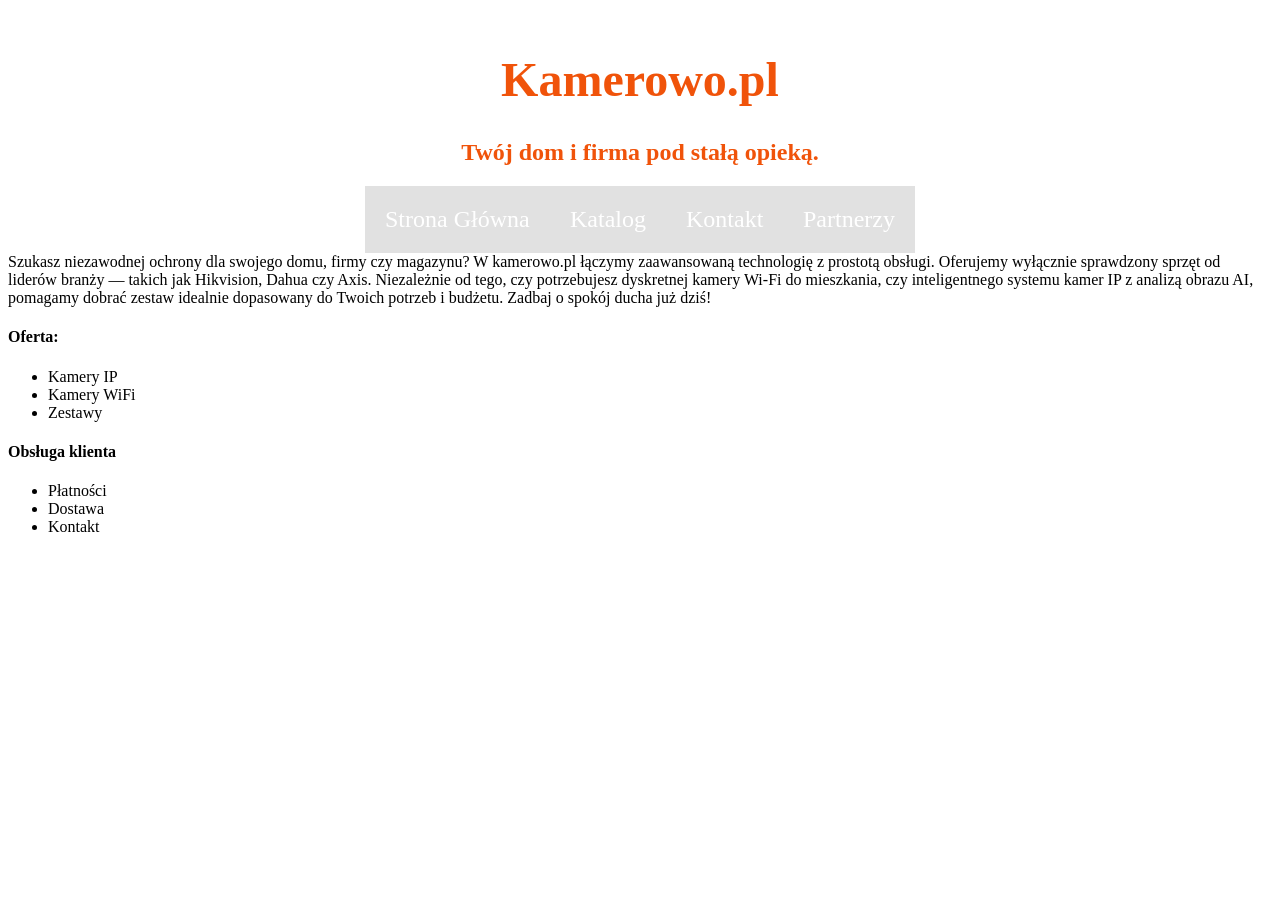
<file: index.html>
<!DOCTYPE html>
<head>
    <meta charset="utf-8">
    <title>Kamerowo.pl</title>
    <meta name="author" content="Blazej Kuliszak">
    <meta name="description" content="Sklep z kamerami">
    <meta name="robots" content="index, nofollow">
    <meta http-equiv="cache-control" content="no-cache">
    <link rel="stylesheet" href="style.css">
</head>

<body>
    <header>
        <h1>Kamerowo.pl</h1>
        <h2>Twój dom i firma pod stałą opieką.</h2>
        <nav>
            <div class="Menu">
                <div class="Menu-item hvr-shutter-in-horizontal"><a href="#">Strona Główna</a></div>
                <div class="Menu-item hvr-shutter-out-horizontal"><a href="#">Katalog</a></div>
                <div class="Menu-item hvr-shutter-in-horizontal"><a href="#">Kontakt</a></div>
                <div class="Menu-item hvr-shutter-out-horizontal"><a href="#">Partnerzy</a></div>
            </div>
        </nav>
    </header>
    <article>
        <section>
            <span>Szukasz niezawodnej ochrony dla swojego domu, firmy czy magazynu? W kamerowo.pl łączymy zaawansowaną technologię z prostotą obsługi. Oferujemy wyłącznie sprawdzony sprzęt od liderów branży — takich jak Hikvision, Dahua czy Axis. Niezależnie od tego, czy potrzebujesz dyskretnej kamery Wi-Fi do mieszkania, czy inteligentnego systemu kamer IP z analizą obrazu AI, pomagamy dobrać zestaw idealnie dopasowany do Twoich potrzeb i budżetu. Zadbaj o spokój ducha już dziś!</span>
        </section>
    </article>
    <footer>
        <h4>Oferta:</h4>
        <ul>
            <li>Kamery IP</li>
            <li>Kamery WiFi</li>
            <li>Zestawy</li>
        </ul>

        <h4>Obsługa klienta</h4>
        <ul>
            <li>Płatności</li>
            <li>Dostawa</li>
            <li>Kontakt</li>
        </ul>
    </footer>
</body>
</file>
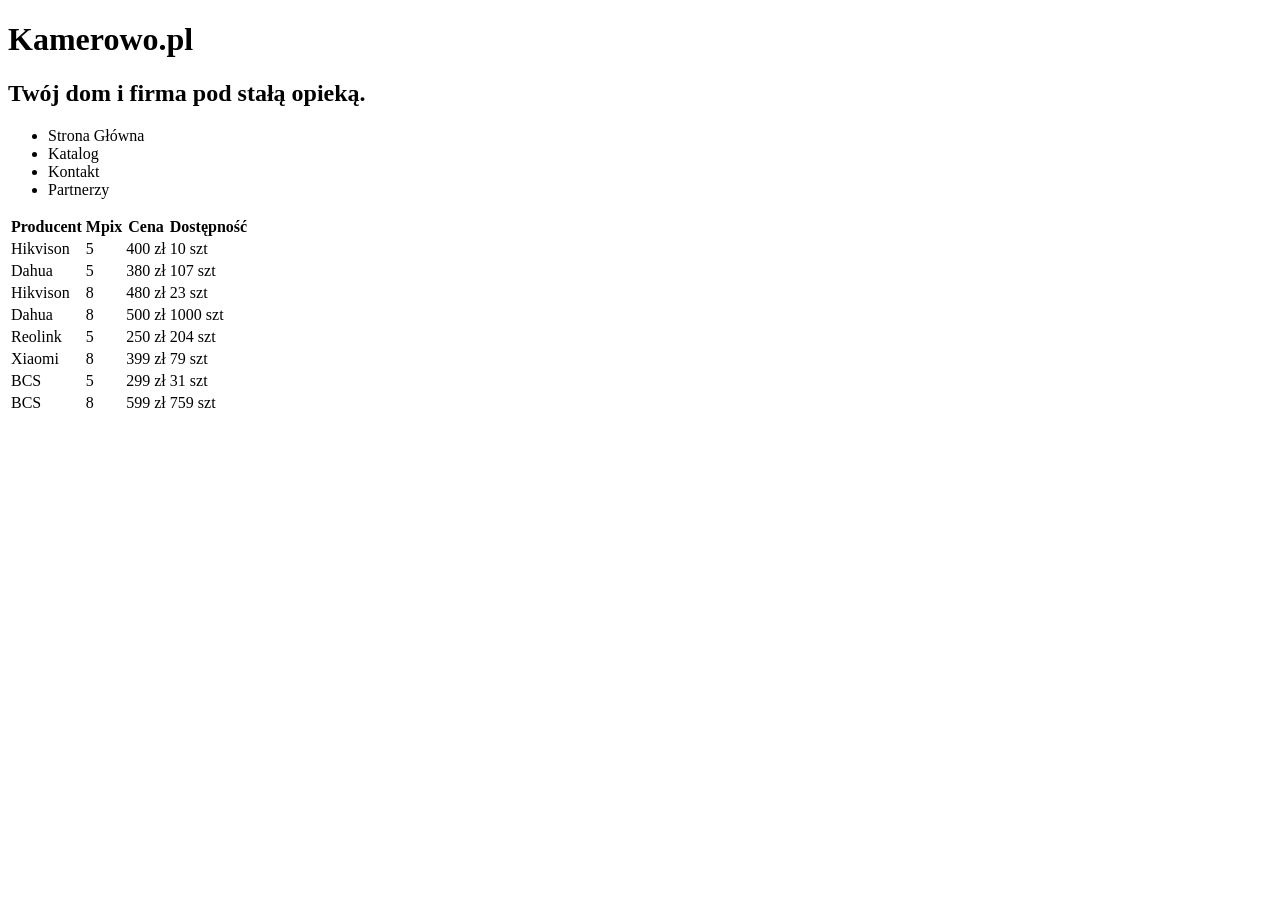
<file: katalog.html>
<!DOCTYPE html>
<head>
    <meta charset="utf-8">
    <title>Kamerowo.pl</title>
    <meta name="author" content="Blazej Kuliszak">
    <meta name="description" content="Sklep z kamerami">
    <meta name="robots" content="index, nofollow">
    <meta http-equiv="cache-control" content="no-cache">
</head>

<body>
    <header>
        <h1>Kamerowo.pl</h1>
        <h2>Twój dom i firma pod stałą opieką.</h2>
        <nav>
            <ul>
                <li>Strona Główna</li>
                <li>Katalog</li>
                <li>Kontakt</li>
                <li>Partnerzy</li>
            </ul>
        </nav>
    </header>
    <article>
        <section>
            <table>
                <tr>
                    <th>Producent</th>
                    <th>Mpix</th>
                    <th>Cena</th>
                    <th>Dostępność</th>
                </tr>
                <tr>
                    <td>Hikvison</td>
                    <td>5</td>
                    <td>400 zł</td>
                    <td>10 szt</td>
                </tr>
                <tr>
                    <td>Dahua</td>
                    <td>5</td>
                    <td>380 zł</td>
                    <td>107 szt</td>
                </tr>
                <tr>
                    <td>Hikvison</td>
                    <td>8</td>
                    <td>480 zł</td>
                    <td>23 szt</td>
                </tr>
                <tr>
                    <td>Dahua</td>
                    <td>8</td>
                    <td>500 zł</td>
                    <td>1000 szt</td>
                </tr>
                <tr>
                    <td>Reolink</td>
                    <td>5</td>
                    <td>250 zł</td>
                    <td>204 szt</td>
                </tr>
                <tr>
                    <td>Xiaomi</td>
                    <td>8</td>
                    <td>399 zł</td>
                    <td>79 szt</td>
                </tr>
                <tr>
                    <td>BCS</td>
                    <td>5</td>
                    <td>299 zł</td>
                    <td>31 szt</td>
                </tr>
                <tr>
                    <td>BCS</td>
                    <td>8</td>
                    <td>599 zł</td>
                    <td>759 szt</td>
                </tr>
            </table>
        </section>
    </article>
    <footer>

    </footer>
</body>
</file>
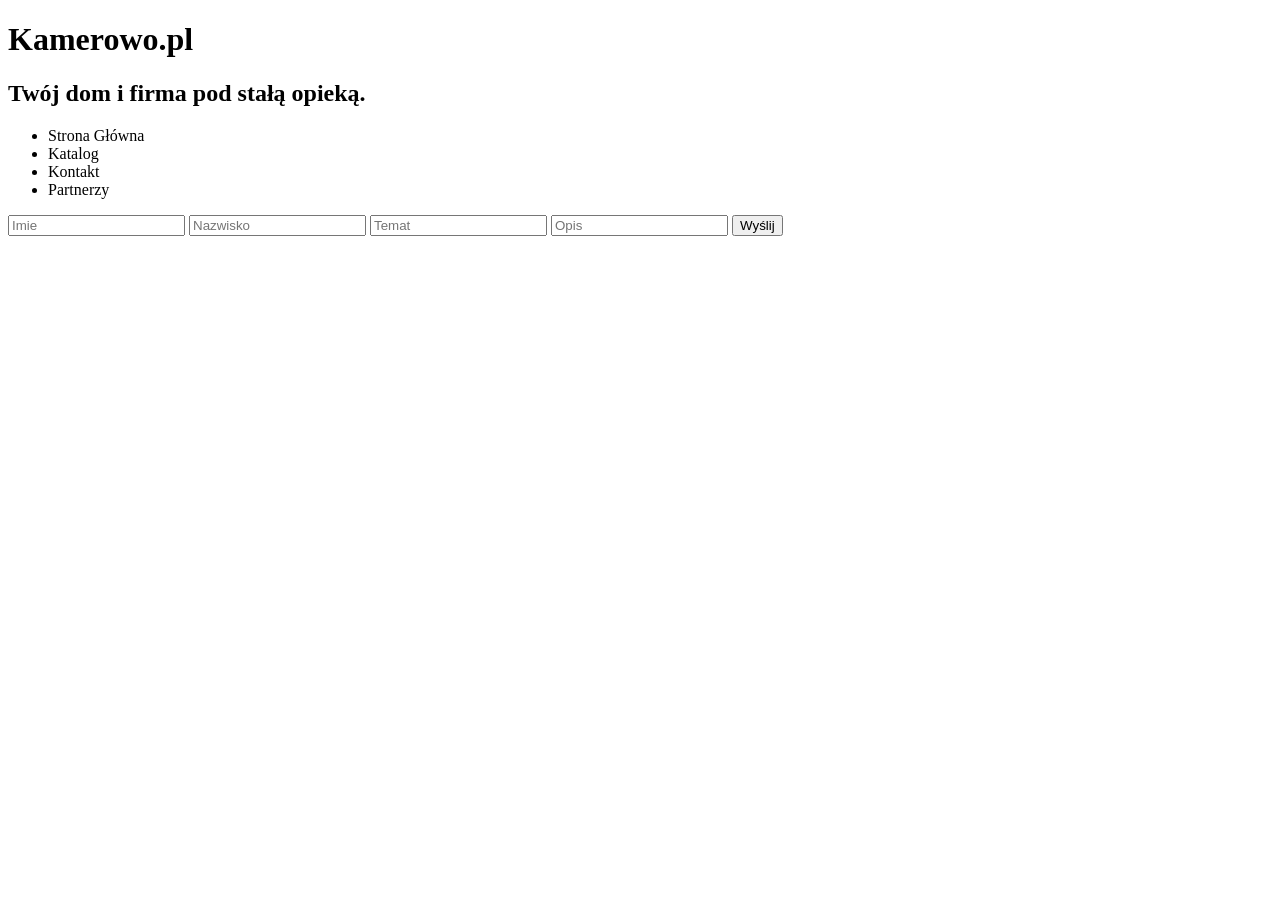
<file: kontakt.html>
<!DOCTYPE html>
<head>
    <meta charset="utf-8">
    <title>Kamerowo.pl</title>
    <meta name="author" content="Blazej Kuliszak">
    <meta name="description" content="Sklep z kamerami">
    <meta name="robots" content="index, nofollow">
    <meta http-equiv="cache-control" content="no-cache">
</head>

<body>
    <header>
        <h1>Kamerowo.pl</h1>
        <h2>Twój dom i firma pod stałą opieką.</h2>
        <nav>
            <ul>
                <li>Strona Główna</li>
                <li>Katalog</li>
                <li>Kontakt</li>
                <li>Partnerzy</li>
            </ul>
        </nav>
    </header>
    <article>
        <section>
            <form>
                <input name="imie" placeholder="Imie">
                <input name="nazwisko" placeholder="Nazwisko">
                <input name="temat" placeholder="Temat">
                <input name="opis" placeholder="Opis">
                <input type="submit" value="Wyślij">
            </form>
        </section>
    </article>
    <footer>

    </footer>
</body>
</file>
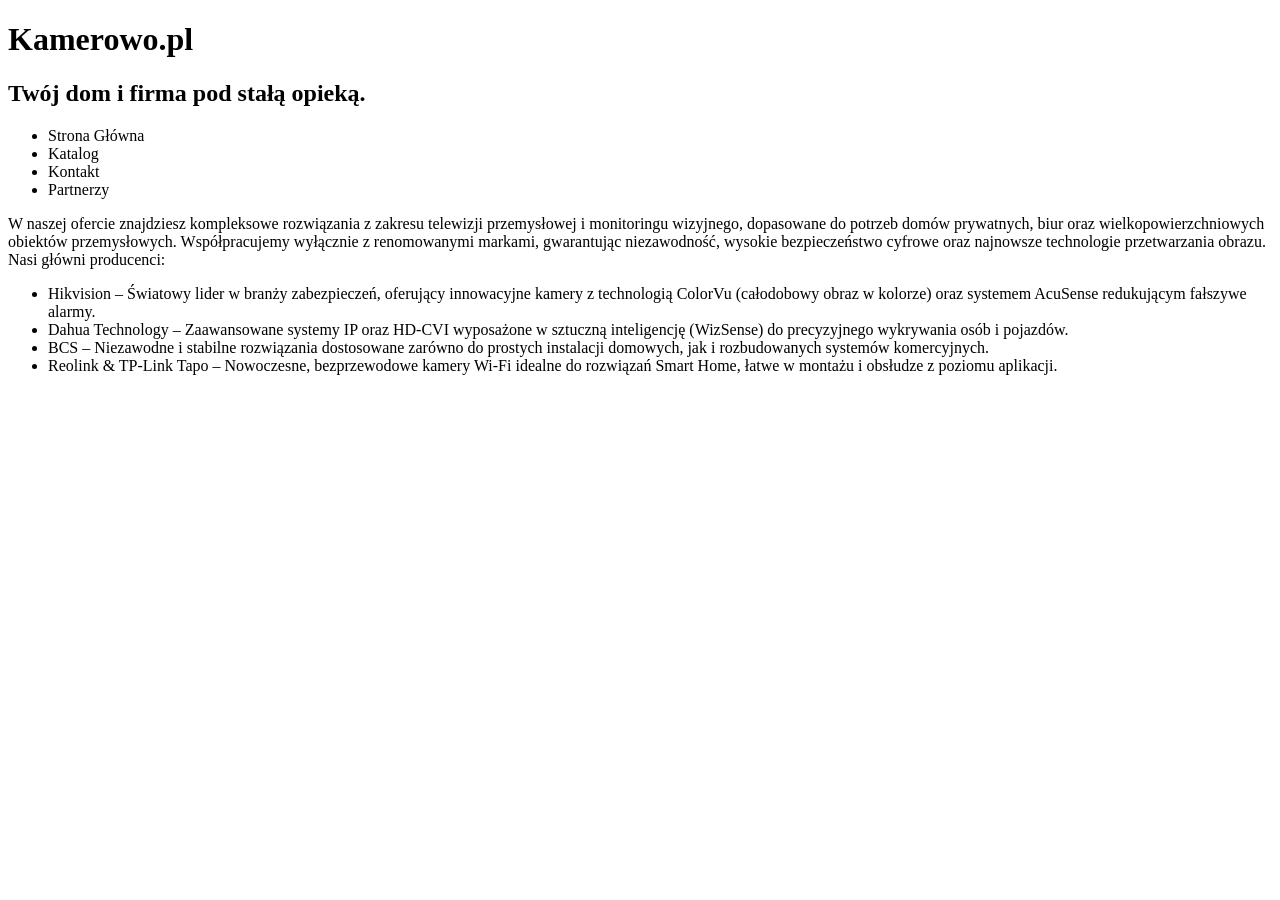
<file: partnerzy.html>
<!DOCTYPE html>
<head>
    <meta charset="utf-8">
    <title>Kamerowo.pl</title>
    <meta name="author" content="Blazej Kuliszak">
    <meta name="description" content="Sklep z kamerami">
    <meta name="robots" content="index, nofollow">
    <meta http-equiv="cache-control" content="no-cache">
</head>

<body>
    <header>
        <h1>Kamerowo.pl</h1>
        <h2>Twój dom i firma pod stałą opieką.</h2>
        <nav>
            <ul>
                <li>Strona Główna</li>
                <li>Katalog</li>
                <li>Kontakt</li>
                <li>Partnerzy</li>
            </ul>
        </nav>
    </header>
    <article>
        <section>
            <span>W naszej ofercie znajdziesz kompleksowe rozwiązania z zakresu telewizji przemysłowej i monitoringu wizyjnego, dopasowane do potrzeb domów prywatnych, biur oraz wielkopowierzchniowych obiektów przemysłowych. Współpracujemy wyłącznie z renomowanymi markami, gwarantując niezawodność, wysokie bezpieczeństwo cyfrowe oraz najnowsze technologie przetwarzania obrazu. Nasi główni producenci:</span>
            <ul>
                <li>Hikvision – Światowy lider w branży zabezpieczeń, oferujący innowacyjne kamery z technologią ColorVu (całodobowy obraz w kolorze) oraz systemem AcuSense redukującym fałszywe alarmy.</li>
                <li>Dahua Technology – Zaawansowane systemy IP oraz HD-CVI wyposażone w sztuczną inteligencję (WizSense) do precyzyjnego wykrywania osób i pojazdów.</li>
                <li>BCS – Niezawodne i stabilne rozwiązania dostosowane zarówno do prostych instalacji domowych, jak i rozbudowanych systemów komercyjnych.</li>
                <li>Reolink & TP-Link Tapo – Nowoczesne, bezprzewodowe kamery Wi-Fi idealne do rozwiązań Smart Home, łatwe w montażu i obsłudze z poziomu aplikacji.</li>
            </ul>
        </section>
    </article>
    <footer>

    </footer>
</body>
</file>
<file: style.css>
.Menu {
  display: flex;
  align-items: center;
}

.Menu div {
  color: white;
  padding: 20px;
  font-size: 24px;
  a {
    color: white;
    text-decoration: none;
  }
}

nav {
  display: flex;
  justify-content: center;
}

Header h1 {
  color:rgb(240, 83, 10);
  background-color: white;
  padding: 20px 20px 0px 20px;
  text-align: center;
  font-size: 48px;
}

Header h2 {
  color:rgb(240, 83, 10);
  background-color: white;
  text-align: center;
}

/* Shutter In Horizontal */
.hvr-shutter-in-horizontal {
  display: inline-block;
  vertical-align: middle;
  -webkit-transform: perspective(1px) translateZ(0);
  transform: perspective(1px) translateZ(0);
  box-shadow: 0 0 1px rgba(0, 0, 0, 0);
  position: relative;
  background: rgb(240, 83, 10);
  -webkit-transition-property: color;
  transition-property: color;
  -webkit-transition-duration: 0.3s;
  transition-duration: 0.3s;
}
.hvr-shutter-in-horizontal:before {
  content: "";
  position: absolute;
  z-index: -1;
  top: 0;
  bottom: 0;
  left: 0;
  right: 0;
  background: #e1e1e1;
  -webkit-transform: scaleX(1);
  transform: scaleX(1);
  -webkit-transform-origin: 50%;
  transform-origin: 50%;
  -webkit-transition-property: transform;
  transition-property: transform;
  -webkit-transition-duration: 0.3s;
  transition-duration: 0.3s;
  -webkit-transition-timing-function: ease-out;
  transition-timing-function: ease-out;
}
.hvr-shutter-in-horizontal:hover, .hvr-shutter-in-horizontal:focus, .hvr-shutter-in-horizontal:active {
  color: white;
}
.hvr-shutter-in-horizontal:hover:before, .hvr-shutter-in-horizontal:focus:before, .hvr-shutter-in-horizontal:active:before {
  -webkit-transform: scaleX(0);
  transform: scaleX(0);
}

/* Shutter Out Horizontal */
.hvr-shutter-out-horizontal {
  display: inline-block;
  vertical-align: middle;
  -webkit-transform: perspective(1px) translateZ(0);
  transform: perspective(1px) translateZ(0);
  box-shadow: 0 0 1px rgba(0, 0, 0, 0);
  position: relative;
  background: #e1e1e1;
  -webkit-transition-property: color;
  transition-property: color;
  -webkit-transition-duration: 0.3s;
  transition-duration: 0.3s;
}
.hvr-shutter-out-horizontal:before {
  content: "";
  position: absolute;
  z-index: -1;
  top: 0;
  bottom: 0;
  left: 0;
  right: 0;
  background: rgb(240, 83, 10);
  -webkit-transform: scaleX(0);
  transform: scaleX(0);
  -webkit-transform-origin: 50%;
  transform-origin: 50%;
  -webkit-transition-property: transform;
  transition-property: transform;
  -webkit-transition-duration: 0.3s;
  transition-duration: 0.3s;
  -webkit-transition-timing-function: ease-out;
  transition-timing-function: ease-out;
}
.hvr-shutter-out-horizontal:hover, .hvr-shutter-out-horizontal:focus, .hvr-shutter-out-horizontal:active {
  color: white;
}
.hvr-shutter-out-horizontal:hover:before, .hvr-shutter-out-horizontal:focus:before, .hvr-shutter-out-horizontal:active:before {
  -webkit-transform: scaleX(1);
  transform: scaleX(1);
}
</file>
